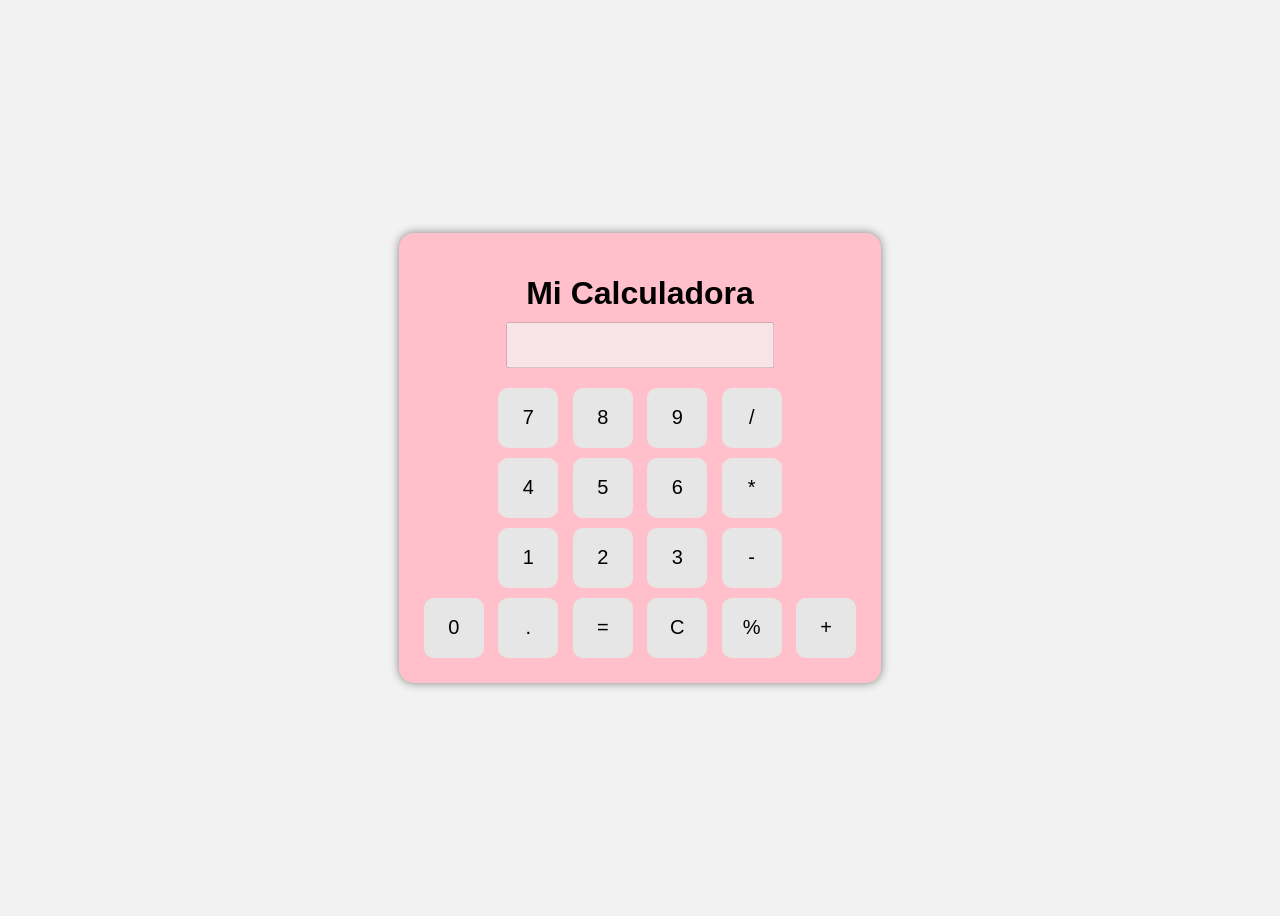
<file: index.html>
<!DOCTYPE html>
<html>
<head>
    <title>Calculadora</title>
    <link rel="stylesheet" href="estilos.css">
</head>
<body>

<div class="calculadora">

<h1>Mi Calculadora</h1>

<input type="text" id="pantalla" disabled>

<br>

<button onclick="agregar('7')">7</button>
<button onclick="agregar('8')">8</button>
<button onclick="agregar('9')">9</button>
<button onclick="agregar('/')">/</button>

<br>

<button onclick="agregar('4')">4</button>
<button onclick="agregar('5')">5</button>
<button onclick="agregar('6')">6</button>
<button onclick="agregar('*')">*</button>

<br>

<button onclick="agregar('1')">1</button>
<button onclick="agregar('2')">2</button>
<button onclick="agregar('3')">3</button>
<button onclick="agregar('-')">-</button>

<br>

<button onclick="agregar('0')">0</button>
<button onclick="agregar('.')">.</button>
<button onclick="calcular()">=</button>
<button onclick="borrar()">C</button>
<button onclick="porcentaje()">%</button>
<button onclick="agregar('+')">+</button>

</div>

<script src="script.js"></script>

</body>
</html>
</file>
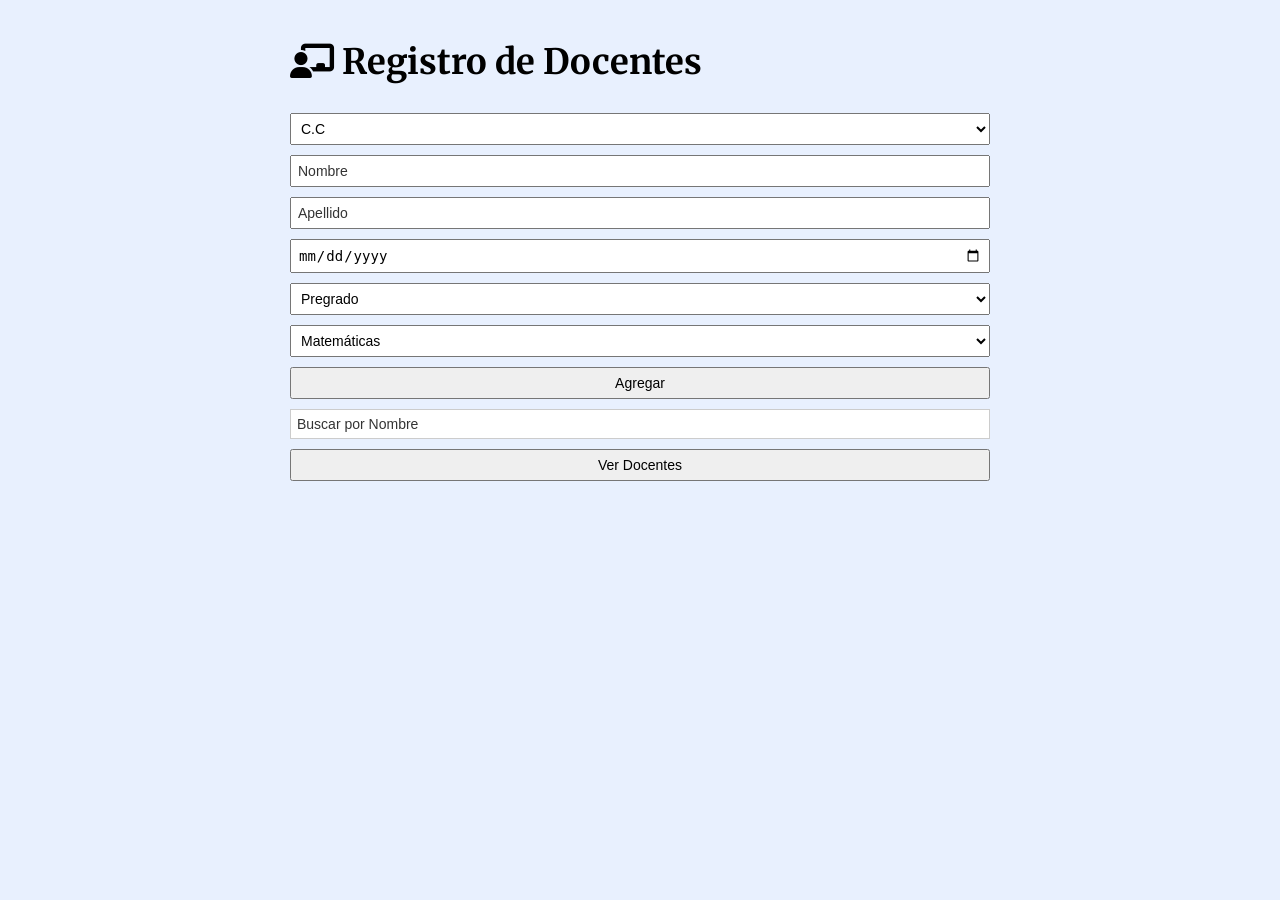
<file: demo (2)/demo/demo/src/main/resources/static/index.html>
<!DOCTYPE html>
<html lang="es">
<head>
<meta charset="UTF-8">
<title>Docentes</title>
<link rel="stylesheet" href="estilo.css">
<link href="https://fonts.googleapis.com/css2?family=Merriweather:wght@600&display=swap" rel="stylesheet">
<link rel="stylesheet" href="https://cdnjs.cloudflare.com/ajax/libs/font-awesome/6.5.0/css/all.min.css">
</head>
<body>

<div class="contenedor">

  <h2><i class="fas fa-chalkboard-teacher"></i> Registro de Docentes</h2>
  <div id="mensaje" style="display:none; padding:10px; border-radius:6px; margin-bottom:10px; font-weight:500;"></div>

  <select id="tipoDoc">
    <option>C.C</option>
    <option>C.E</option>
    <option>TI</option>
    <option>NIUP</option>
  </select>

  <input type="text" id="nombre" placeholder="Nombre">
  <input type="text" id="apellido" placeholder="Apellido">
  <input type="date" id="fecha">

  <select id="nivel">
    <option>Pregrado</option>
    <option>Maestría</option>
    <option>Doctorado</option>
  </select>

  <select id="area">
    <option>Matemáticas</option>
    <option>Ciencias</option>
    <option>Sistemas</option>
  </select>

  <button id="btnAgregar" onclick="agregarDocente()">Agregar</button>
  <input type="search" id="buscar" placeholder="Buscar por Nombre" oninput="mostrarDocentes()">
  <button onclick="mostrarDocentes()">Ver Docentes</button>

  <div id="contenedorLista">
    <h3>Lista de Docentes</h3>
    <table id="tablaDocentes">
      <thead>
        <tr>
          <th>Tipo Doc</th>
          <th>Nombre</th>
          <th>Apellido</th>
          <th>Fecha</th>
          <th>Nivel</th>
          <th>Área</th>
          <th>Acciones</th>
        </tr>
      </thead>
      <tbody id="lista"></tbody>
    </table>
  </div>

</div>

<script src="app.js"></script>
</body>
</html>
</file>
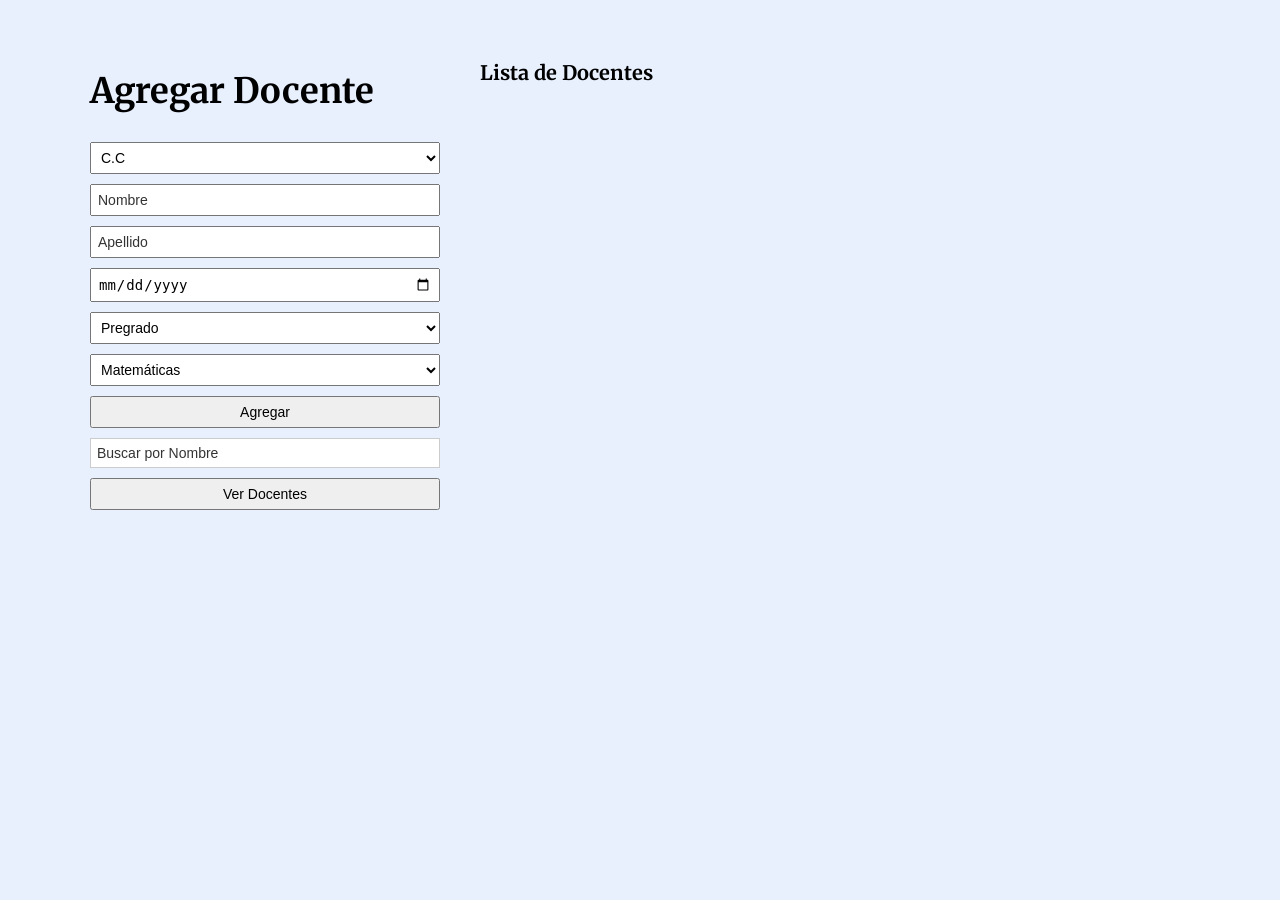
<file: App wed Doc/indexx.html>
<!DOCTYPE html>
<html lang="es">
<head>
<meta charset="UTF-8">
<title>Docentes</title>
<link rel="stylesheet" href="estilo.css">
<link href="https://fonts.googleapis.com/css2?family=Merriweather:wght@600&display=swap" rel="stylesheet">
</head>
<body>

<div class="contenedor">
  <div class="layout">

    <div class="columna-izquierda">
      <h2>Agregar Docente</h2>

      <select id="tipoDoc">
        <option>C.C</option>
        <option>C.E</option>
        <option>TI</option>
        <option>NIUP</option>
      </select>

      <input type="text" id="nombre" placeholder="Nombre">
      <input type="text" id="apellido" placeholder="Apellido">
      <input type="date" id="fecha">

      <select id="nivel">
        <option>Pregrado</option>
        <option>Maestría</option>
        <option>Doctorado</option>
      </select>

      <select id="area">
        <option>Matemáticas</option>
        <option>Ciencias</option>
        <option>Sistemas</option>
      </select>

      <button id="btnAgregar" onclick="agregarDocente()">Agregar</button>
      <input type="search" id="buscar" placeholder="Buscar por Nombre" oninput="mostrarDocentes()">
      <button onclick="mostrarDocentes()">Ver Docentes</button>
    </div>

    <div class="columna-derecha">
      <div id="contenedorLista">
        <h3>Lista de Docentes</h3>
        <ul id="lista"></ul>
      </div>
    </div>

  </div>
</div>

<script src="app.js"></script>
</body>
</html>
</file>
<file: estilos.css>
body{
    display: flex;
    justify-content: center;
    align-items: center;
    height: 100vh;
    background: #f2f2f2;
    font-family: Arial;
}

.calculadora{
    text-align: center;
    background: pink;
    padding: 20px;
    border-radius: 15px;
    box-shadow: 0px 0px 10px gray;
}

h1{
    margin-bottom: 10px;
}

#pantalla{
    width: 260px;
    height: 40px;
    font-size: 18px;
    margin-bottom: 15px;
    text-align: right;
}

button{
    width: 60px;
    height: 60px;
    font-size: 20px;
    margin: 5px;
    border-radius: 10px;
    border: none;
    background: #e6e6e6;
    cursor: pointer;
}

button:hover{
    background: #d4d4d4;
}
</file>
<file: demo (2)/demo/demo/src/main/resources/static/estilo.css>
body {
  font-family: 'Segoe UI', Tahoma, Geneva, Verdana, sans-serif;
  background-color:  #e8f0fe;
}

.contenedor {
  width: 90%;
  max-width: 700px;
  margin: 40px auto;
}

input, select {
  display: block;
  width: 100%;
  margin-bottom: 10px;
  padding: 6px;
  font-size: 14px;
  font-weight: normal;
  box-sizing: border-box;
}

button {
  display: block;
  width: 100%;
  margin-bottom: 10px;
  padding: 6px;
  font-size: 14px;
  font-weight: normal;
  box-sizing: border-box;
}

h2 {
  font-family: 'Merriweather', serif;
  font-weight: 700;
  font-size: 35px;
}

h3 {
  font-family: 'Merriweather', serif;
  font-weight: 700;
  font-size: 20px;
}

.btn-tarjeta {
  display: inline-block !important;
  width: 70px !important;
  text-align: center;
  margin-top: 4px;
}
#lista {
  padding: 0;
  width: 100%;
}

#lista li {
  width: 100%;
  box-sizing: border-box;
}


#buscar {
  display: block;
  width: 100%;
  font-weight: normal;
  background: white;
  border: 1px solid #ccc;
  border-radius: 0;
}

input::placeholder {
  color: #333;
  font-weight: normal;
}

#tablaDocentes {
  width: 100%;
  border-collapse: collapse;
}

#tablaDocentes th, #tablaDocentes td {
  border: 1px solid #ccc;
  padding: 8px 12px;
  text-align: left;
  font-size: 14px;
}

#tablaDocentes th {
  background-color: #d0e4f7;
  font-weight: 600;
}

#tablaDocentes tr:nth-child(even) {
  background-color: #f0f7ff;
}

#contenedorLista {
  display: none;
}
#tablaDocentes td {
  white-space: nowrap;
}

.btn-tarjeta {
  display: inline-block !important;
  width: 70px !important;
  text-align: center;
  margin: 2px;
}
</file>
<file: App wed Doc/estilo.css>
body {
  font-family: 'Segoe UI', Tahoma, Geneva, Verdana, sans-serif;
  background-color:  #e8f0fe;
}

.contenedor {
  width: 100%;
  max-width: 1100px;
  margin: 40px auto;
  padding: 0 30px;
}

.layout {
  display: flex;
  gap: 40px;
  align-items: flex-start;
}

.columna-izquierda {
  width: 350px;
  flex-shrink: 0;
}

.columna-derecha {
  flex: 1;
  overflow-y: auto;
  max-height: 90vh;
}

input, select {
  display: block;
  width: 100%;
  margin-bottom: 10px;
  padding: 6px;
  font-size: 14px;
  font-weight: normal;
  box-sizing: border-box;
}

button {
  display: block;
  width: 100%;
  margin-bottom: 10px;
  padding: 6px;
  font-size: 14px;
  font-weight: normal;
  box-sizing: border-box;
}

h2 {
  font-family: 'Merriweather', serif;
  font-weight: 700;
  font-size: 35px;
}

h3 {
  font-family: 'Merriweather', serif;
  font-weight: 700;
  font-size: 20px;
}

.btn-tarjeta {
  display: inline-block !important;
  width: auto !important;
  margin-top: 6px;
}
#lista {
  padding: 0;
  width: 100%;
}

#lista li {
  width: 100%;
  box-sizing: border-box;
}


#buscar {
  display: block;
  width: 100%;
  font-weight: normal;
  background: white;
  border: 1px solid #ccc;
  border-radius: 0;
}

input::placeholder {
  color: #333;
  font-weight: normal;
}
</file>
